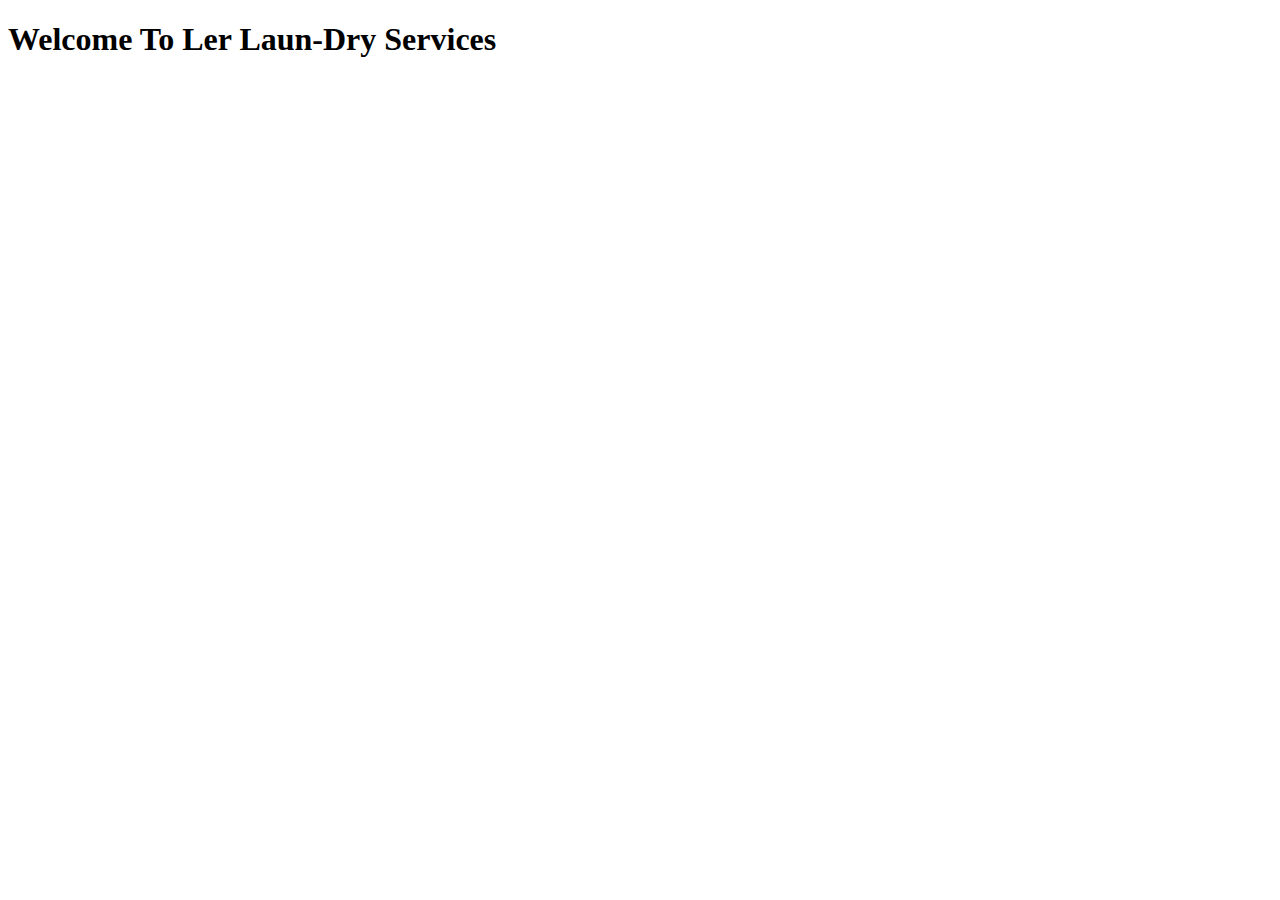
<file: LerLaunDryServices.html>
<!DOCTYPE html>
<html lang="en">
  <head>
    <meta charset="UTF-8">
    <meta name="author" content="Erick Omondi">
    <meta name="description" content="This is the official website for my small business">
    <meta name="Content-Type" content="text;charset=utf-8">
    <link rel="icon" href="LerLaunDryServices.css" type="text/css">
    <link http-equiv="Content-Type" content="text/html;charset=utf-8">
    <meta name="viewport" content="width=device-width, initial-scale=1.0">
    
  </head>
  
  <body>
    <header>
      <h1>Welcome To Ler Laun-Dry Services</h1>
      
      
    </header>
    
    
  </body>

</html>
</file>
<file: LerLaunDryServices.css>

</file>
